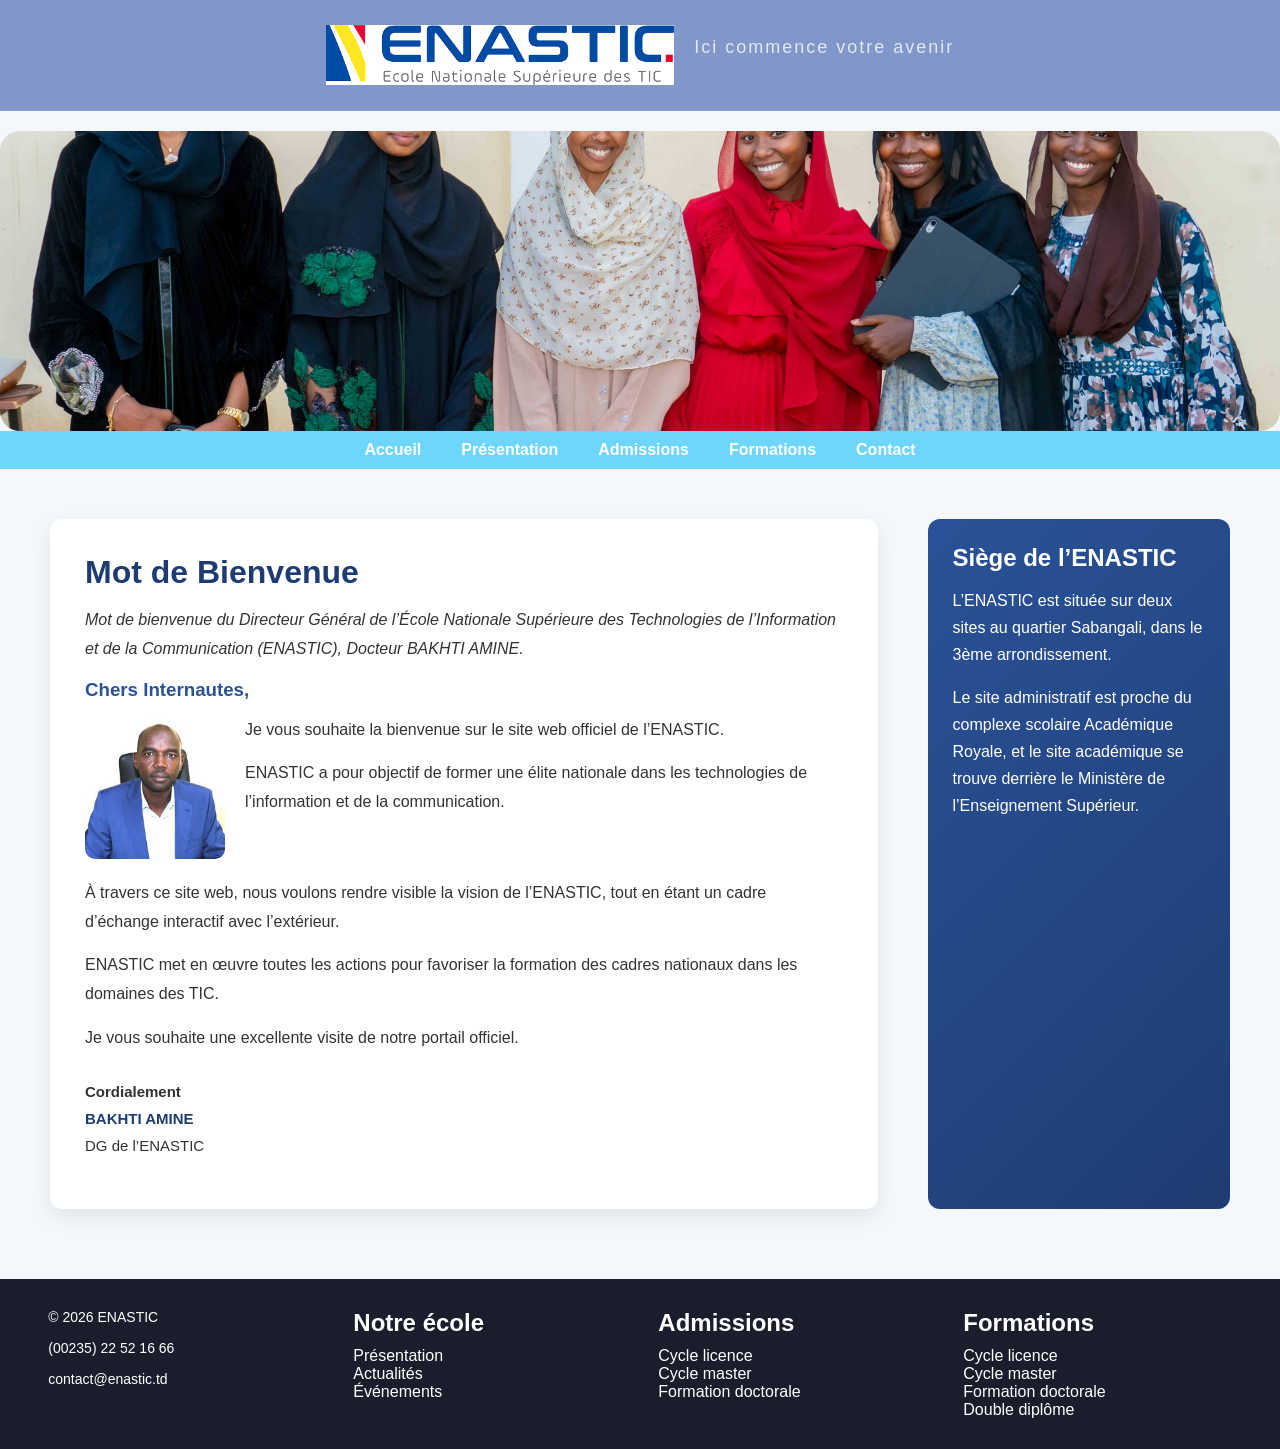
<file: index.html>
<!DOCTYPE html>
<html lang="fr">
<head>
    <meta charset="UTF-8">
    <link rel="stylesheet" href="index1.css">
    <title>ENASTIC - Accueil</title>
</head>

<body>

<header class="header">
    <img src="logo_enastic.png" class="logo" alt="Logo ENASTIC">
    <p class="slogan">Ici commence votre avenir</p>
</header>

<div class="slider">
    <div class="slides">
        <img src="1.jpg" alt="">
        <img src="1.jpg" alt="">
        <img src="1.jpg" alt="">
    </div>
</div>

<nav id="navigation">
    <ul>
        <li><a href="index.html">Accueil</a></li>
        <li><a href="presentation.html">Présentation</a></li>
        <li><a href="admission.html">Admissions</a></li>
        <li><a href="formation.html">Formations</a></li>
        <li><a href="contact.html">Contact</a></li>
    </ul>
</nav>

<section class="accueil">

    <article class="main">
        <h1>Mot de Bienvenue</h1>

        <p class="intro-text">
            Mot de bienvenue du Directeur Général de l’École Nationale Supérieure des Technologies de l’Information et de la Communication (ENASTIC), Docteur BAKHTI AMINE.
        </p>

        <h3>Chers Internautes,</h3>

        <div class="bloc-intro">
            <img src="dg enastic.jpg" alt="Directeur Général">

            <div>
                <p>
                    Je vous souhaite la bienvenue sur le site web officiel de l’ENASTIC.
                </p>

                <p>
                    ENASTIC a pour objectif de former une élite nationale dans les technologies de l’information et de la communication.
                </p>
            </div>
        </div>

        <p>
            À travers ce site web, nous voulons rendre visible la vision de l’ENASTIC, tout en étant un cadre d’échange interactif avec l’extérieur.
        </p>

        <p>
            ENASTIC met en œuvre toutes les actions pour favoriser la formation des cadres nationaux dans les domaines des TIC.
        </p>

        <p class="fin">
            Je vous souhaite une excellente visite de notre portail officiel.
        </p>

        <p class="signature">
            <strong>Cordialement</strong><br>
            <span>BAKHTI AMINE</span><br>
            DG de l’ENASTIC
        </p>

    </article>

    <aside class="sidebar">
        <h2>Siège de l’ENASTIC</h2>

        <p>
            L’ENASTIC est située sur deux sites au quartier Sabangali, dans le 3ème arrondissement.
        </p>

        <p>
            Le site administratif est proche du complexe scolaire Académique Royale, et le site académique se trouve derrière le Ministère de l’Enseignement Supérieur.
        </p>
    </aside>

</section>

<footer>

    <div id="hams1">
        <p>© 2026 ENASTIC</p>
        <p>(00235) 22 52 16 66</p>
        <p>contact@enastic.td</p>
    </div>

    <div class="hams">
        <h2>Notre école</h2>
        <ul>
            <li><a href="presentation.html">Présentation</a></li>
            <li><a href="actualites.html">Actualités</a></li>
            <li><a href="evenements.html">Événements</a></li>
        </ul>
    </div>

    <div class="hams">
        <h2>Admissions</h2>
        <ul>
            <li><a href="cycle-licence.html">Cycle licence</a></li>
            <li><a href="cycle-master.html">Cycle master</a></li>
            <li><a href="formation-doctorale.html">Formation doctorale</a></li>
        </ul>
    </div>

    <div class="hams">
        <h2>Formations</h2>
        <ul>
            <li><a href="cycle-licence.html">Cycle licence</a></li>
            <li><a href="cycle-master.html">Cycle master</a></li>
            <li><a href="formation-doctorale.html">Formation doctorale</a></li>
            <li><a href="double-diplome.html">Double diplôme</a></li>
        </ul>
    </div>

</footer>

</body>
</html>
</file>
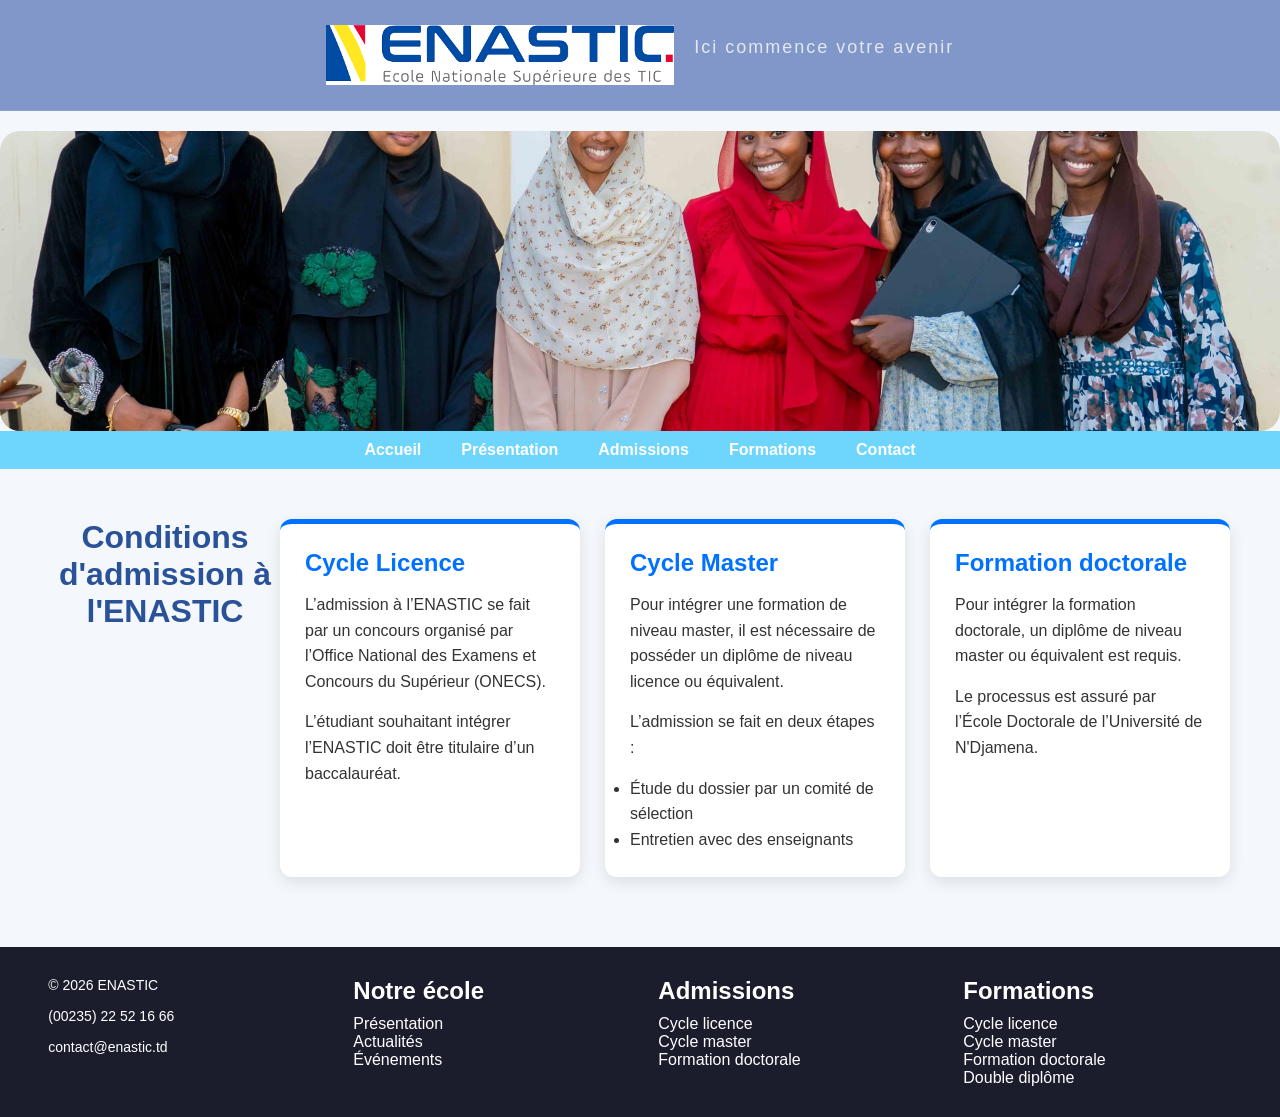
<file: admission.html>
<!DOCTYPE html>
<html lang="fr">
<head>
    <meta charset="UTF-8">
    <link rel="stylesheet" href="index1.css">
    <title>ENASTIC - Accueil</title>
</head>

<body>

<header class="header">
    <img src="logo_enastic.png" class="logo" alt="Logo ENASTIC">
    <p class="slogan">Ici commence votre avenir</p>
</header>

<div class="slider">
    <div class="slides">
        <img src="1.jpg" alt="">
        <img src="1.jpg" alt="">
        <img src="1.jpg" alt="">
    </div>
</div>

<nav id="navigation">
    <ul>
        <li><a href="index.html">Accueil</a></li>
        <li><a href="presentation.html">Présentation</a></li>
        <li><a href="admission.html">Admissions</a></li>
        <li><a href="formation.html">Formations</a></li>
        <li><a href="contact.html">Contact</a></li>
    </ul>
</nav>
    <section class="formation">

    <h1>Conditions d'admission à l'ENASTIC</h1>

    <div class="cycles">

        <div class="bloc">
            <h2>Cycle Licence</h2>
            <p>
                L’admission à l’ENASTIC se fait par un concours organisé par l’Office National des Examens et Concours du Supérieur (ONECS).
            </p>
            <p>
                L’étudiant souhaitant intégrer l’ENASTIC doit être titulaire d’un baccalauréat.
            </p>
        </div>

        <div class="bloc">
            <h2>Cycle Master</h2>
            <p>
                Pour intégrer une formation de niveau master, il est nécessaire de posséder un diplôme de niveau licence ou équivalent.
            </p>
            <p>L’admission se fait en deux étapes :</p>
            <ul>
                <li>Étude du dossier par un comité de sélection</li>
                <li>Entretien avec des enseignants</li>
            </ul>
        </div>

        <div class="bloc">
            <h2>Formation doctorale</h2>
            <p>
                Pour intégrer la formation doctorale, un diplôme de niveau master ou équivalent est requis.
            </p>
            <p>
                Le processus est assuré par l’École Doctorale de l’Université de N'Djamena.
            </p>
        </div>

    </div>

</section>
     <footer>

    <div id="hams1">
        <p>© 2026 ENASTIC</p>
        <p>(00235) 22 52 16 66</p>
        <p>contact@enastic.td</p>
    </div>

    <div class="hams">
        <h2>Notre école</h2>
        <ul>
            <li><a href="presentation.html">Présentation</a></li>
            <li><a href="actualites.html">Actualités</a></li>
            <li><a href="evenements.html">Événements</a></li>
        </ul>
    </div>

    <div class="hams">
        <h2>Admissions</h2>
        <ul>
            <li><a href="cycle-licence.html">Cycle licence</a></li>
            <li><a href="cycle-master.html">Cycle master</a></li>
            <li><a href="formation-doctorale.html">Formation doctorale</a></li>
        </ul>
    </div>

    <div class="hams">
        <h2>Formations</h2>
        <ul>
            <li><a href="cycle-licence.html">Cycle licence</a></li>
            <li><a href="cycle-master.html">Cycle master</a></li>
            <li><a href="formation-doctorale.html">Formation doctorale</a></li>
            <li><a href="double-diplome.html">Double diplôme</a></li>
        </ul>
    </div>

</footer>

</body>
</html>
</file>
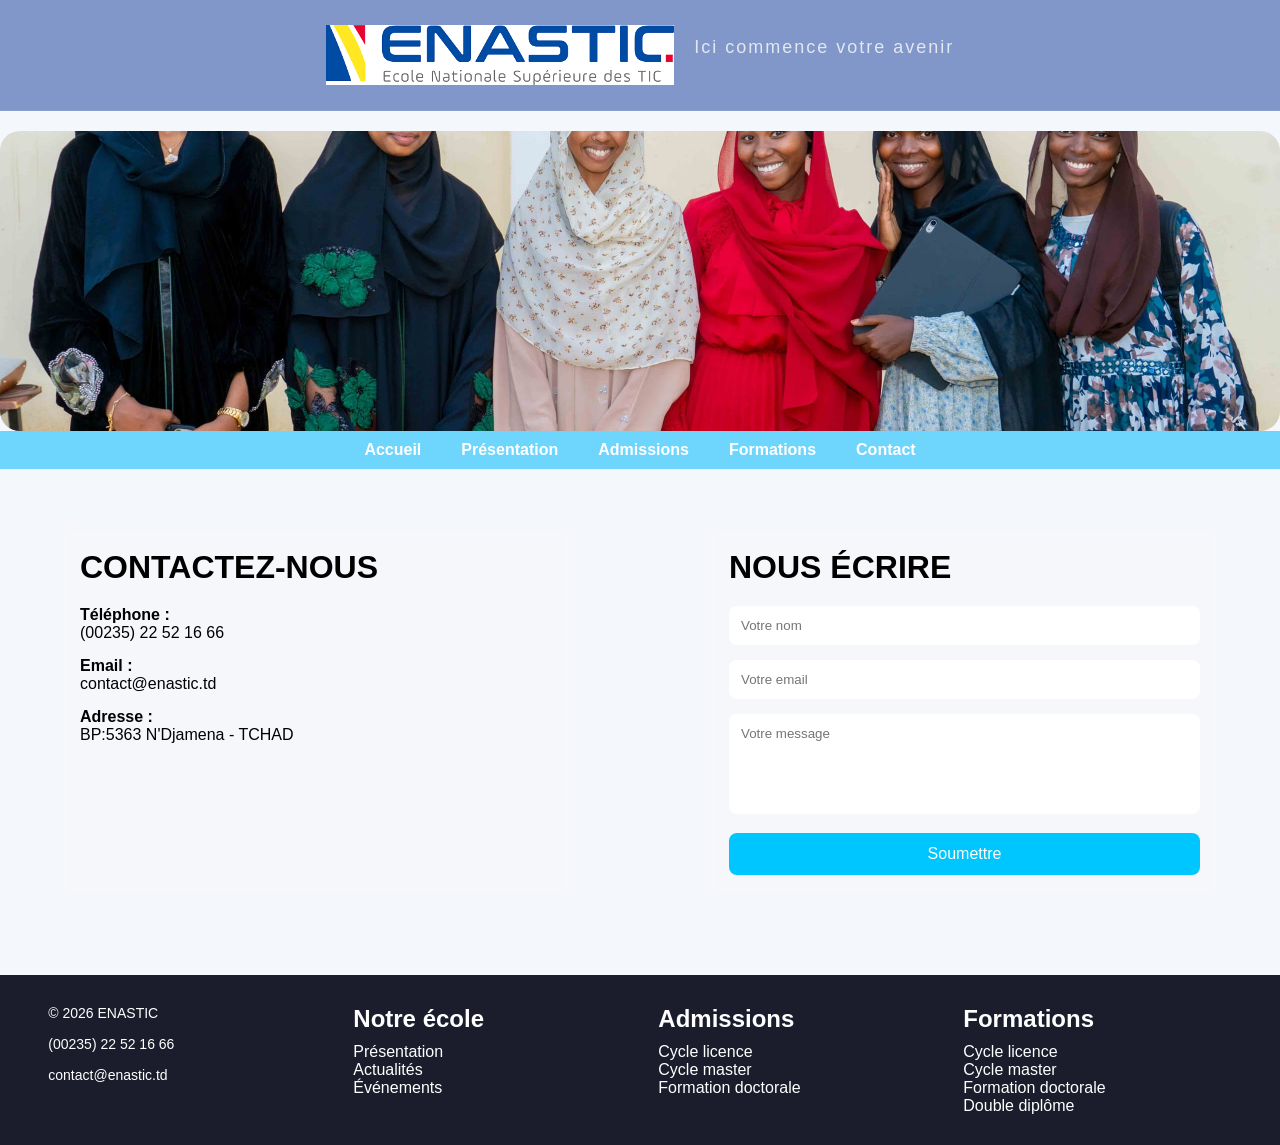
<file: contact.html>
<!DOCTYPE html>
<html lang="fr">
<head>
    <meta charset="UTF-8">
    <link rel="stylesheet" href="index1.css">
    <title>ENASTIC - Accueil</title>
</head>

<body>

<header class="header">
    <img src="logo_enastic.png" class="logo" alt="Logo ENASTIC">
    <p class="slogan">Ici commence votre avenir</p>
</header>

<div class="slider">
    <div class="slides">
        <img src="1.jpg" alt="">
        <img src="1.jpg" alt="">
        <img src="1.jpg" alt="">
    </div>
</div>

<nav id="navigation">
    <ul>
        <li><a href="index.html">Accueil</a></li>
        <li><a href="presentation.html">Présentation</a></li>
        <li><a href="admission.html">Admissions</a></li>
        <li><a href="formation.html">Formations</a></li>
        <li><a href="contact.html">Contact</a></li>
    </ul>
</nav>
<div class="contact-container">
    <div class="contact-info">
        <h1>CONTACTEZ-NOUS</h1>
        <p><strong>Téléphone :</strong><br> (00235) 22 52 16 66</p>
        <p><strong>Email :</strong><br> contact@enastic.td</p>
        <p><strong>Adresse :</strong><br> BP:5363 N'Djamena - TCHAD</p>
    </div>

    <div class="contact-form">
        <h1>NOUS ÉCRIRE</h1>
        <form>
            <input type="text" name="name" placeholder="Votre nom" required>
            <input type="email" name="email" placeholder="Votre email" required>
            <textarea name="message" placeholder="Votre message" required></textarea>
            <button type="submit">Soumettre</button>
        </form>
    </div>
</div>
    <footer>

    <div id="hams1">
        <p>© 2026 ENASTIC</p>
        <p>(00235) 22 52 16 66</p>
        <p>contact@enastic.td</p>
    </div>

    <div class="hams">
        <h2>Notre école</h2>
        <ul>
            <li><a href="presentation.html">Présentation</a></li>
            <li><a href="actualites.html">Actualités</a></li>
            <li><a href="evenements.html">Événements</a></li>
        </ul>
    </div>

    <div class="hams">
        <h2>Admissions</h2>
        <ul>
            <li><a href="cycle-licence.html">Cycle licence</a></li>
            <li><a href="cycle-master.html">Cycle master</a></li>
            <li><a href="formation-doctorale.html">Formation doctorale</a></li>
        </ul>
    </div>

    <div class="hams">
        <h2>Formations</h2>
        <ul>
            <li><a href="cycle-licence.html">Cycle licence</a></li>
            <li><a href="cycle-master.html">Cycle master</a></li>
            <li><a href="formation-doctorale.html">Formation doctorale</a></li>
            <li><a href="double-diplome.html">Double diplôme</a></li>
        </ul>
    </div>

</footer>

</body>
</html>
</file>
<file: index1.css>
*{
    margin: 0;
    padding: 0;
    box-sizing: border-box;
    font-family: Arial, Helvetica, sans-serif;
}


body{
    background-color: #f5f7fa;
    color: #333;
}


/* RESET RAPIDE */
* {
    margin: 0;
    padding: 0;
    box-sizing: border-box;
}

/* HEADER */
.header {
    display: flex;
    align-items: center;
    justify-content: center;
    gap: 20px;

    padding: 25px 50px;
    background: #8197c9; /* bleu nuit élégant */
    border-bottom: 1px solid rgba(255,255,255,0.08);
}

/* LOGO */
.logo {
    height: 60px;
    width: auto;
    filter: brightness(1.1);
}

/* SLOGAN */
.slogan {
    font-size: 18px;
    color: #e2e8f0;
    font-family: "Segoe UI", sans-serif;
    letter-spacing: 2px;
    font-weight: 300;
}

/* petit effet chic */
.header:hover .slogan {
    color: #ffffff;
    transition: 0.3s ease;
}

#banniere img{
    width: 100%;
    height: 250px;
    object-fit: cover;
}

#navigation{
    background-color: #6ed5fd;
}

#navigation ul{
    list-style: none;
    display: flex;
    justify-content: center;
}

#navigation li{
    margin: 10px 20px;
}

#navigation a{
    text-decoration: none;
    color: white;
    font-weight: bold;
    transition: 0.3s;
}

#navigation a:hover{
    color: yellow;
}


section{
    display: flex;
    padding: 20px;
}


article{
    width: 70%;
    background-color: white;
    padding: 20px;
    margin-right: 20px;
    border-radius: 10px;
}

article h1{
    color: #0b3d91;
    margin-bottom: 15px;
}

article p{
    margin-bottom: 15px;
    line-height: 1.6;
}

#DG{
    width: 120px;
    height: 140px;
    float: left;
    margin-right: 15px;
    border-radius: 8px;
}


aside{
    width: 30%;
    background-color: #eaf0fb;
    padding: 20px;
    border-radius: 10px;
}

aside h2{
    color: #0b3d91;
    margin-bottom: 10px;
}


footer{
    background-color: #1b1d2c;
    color: white;
    display: flex;
    justify-content: space-around;
    padding: 30px;
    margin-top: 20px;
}

footer div{
    width: 22%;
}

footer h2{
    margin-bottom: 10px;
}

footer ul{
    list-style: none;
}

footer a{
    text-decoration: none;
    color: white;
}

footer a:hover{
    color: yellow;
}

#hams1{
    font-size: 14px;
}
.slider{
    width: 100%;
    height: 300px;
    overflow: hidden;
    border-radius: 20px;
    margin-top: 20px;
}

.slides{
    display: flex;
    width: 300%;
    animation: slide 12s infinite;
}

.slides img{
    width: 100%;
    height: 300px;
    object-fit: cover;
}


@keyframes slide{
    0%{margin-left: 0;}
    33%{margin-left: -100%;}
    66%{margin-left: -200%;}
    100%{margin-left: 0;}
}
/*body{
    font-family: 'Poppins', sans-serif;

    
    background: linear-gradient(135deg, #0b3d91, #1a1a2e, #e60023);
    background-size: 400% 400%;

   
    animation: gradientMove 12s ease infinite;

    color: #333;
    min-height: 100vh;
}

@keyframes gradientMove{
    0%{background-position: 0% 50%;}
    50%{background-position: 100% 50%;}
    100%{background-position: 0% 50%;}
}*/
#colort{
    color:#0a0a0a ;
    font-family: Arial, Helvetica, sans-serif;
    font-size: 15px;
    margin-left: 30px;
}
/*#bordure{
    width: 50%;
    border-collapse: collapse;
    text-align: center;
    justify-content: center;
    align-items: center;
    margin-left: 25%;
    margin-right: 25%;
    font-size: 18px;
}
th,td{
    border: 1px solid rgb(0, 0, 0);
    margin: 20px;
    width: 20022px;
    height: 35px;
    
}*/
/* Fond général du bloc */
#colort {
    max-width: 1000px;
    margin: 40px auto;
    padding: 30px;
    background: linear-gradient(135deg, #f8fbff, #eef4ff);
    border-radius: 16px;
    box-shadow: 0 10px 30px rgba(0,0,0,0.1);
    font-family: Arial, Helvetica, sans-serif;
    color: #1f2a44;
}

/* Titres principaux */
#colort h2 {
    color: #1e3c72;
    border-left: 6px solid #4a90e2;
    padding-left: 12px;
    margin-top: 25px;
}

/* Sous-titres */
#colort h3 {
    color: #2c5282;
    margin-top: 15px;
}

/* Paragraphes */
#colort p {
    line-height: 1.6;
    font-size: 15px;
}

/* TABLEAU */
#bordure {
    width: 100%;
    border-collapse: collapse;
    margin-top: 15px;
    background: white;
    border-radius: 10px;
    overflow: hidden;
    box-shadow: 0 5px 15px rgba(0,0,0,0.08);
}

/* En-têtes du tableau */
#bordure th {
    background: #1e3c72;
    color: white;
    padding: 12px;
    text-transform: uppercase;
    font-size: 13px;
}

/* Cellules */
#bordure td {
    padding: 12px;
    border-bottom: 1px solid #e6e6e6;
    text-align: center;
}

/* Effet hover sur lignes */
#bordure tr:hover td {
    background: #f1f6ff;
    transition: 0.3s;
}

/* Liste */
#colort ul {
    margin-top: 15px;
    padding-left: 20px;
}

#colort ul li {
    margin-bottom: 8px;
    padding-left: 5px;
}
/* CONTACT*/
body {
    margin: 0;
    font-family: Arial, sans-serif;
    background: linear-gradient(135deg, #1e3c72, #2a5298);
}

.contact-container {
    display: flex;
    justify-content: space-between;
    padding: 50px;
    color: rgb(0, 0, 0);
}

.contact-info, .contact-form {
    width: 45%;
    background: rgba(255, 255, 255, 0.1);
    padding: 30px;
    border-radius: 15px;
    backdrop-filter: blur(10px);
}

h1 {
    margin-bottom: 20px;
}

p {
    margin-bottom: 15px;
}

input, textarea {
    width: 100%;
    padding: 12px;
    margin-bottom: 15px;
    border: none;
    border-radius: 8px;
    outline: none;
}

textarea {
    height: 100px;
    resize: none;
}

button {
    width: 100%;
    padding: 12px;
    border: none;
    border-radius: 8px;
    background: #00c6ff;
    color: white;
    font-size: 16px;
    cursor: pointer;
    transition: 0.3s;
}

button:hover {
    background: #0072ff;
    transform: scale(1.05);
}
/* ADMISSION*/
/*body {
    margin: 0;
    font-family: Arial, sans-serif;
    background: #eef2f7;
}*/

/* SECTION */
.formation {
    padding: 50px;
    text-align: center;
}

/* TITRE PRINCIPAL */
.formation h1 {
    font-size: 32px;
    color: #2a5298;
    margin-bottom: 40px;
}

/* CONTAINER DES BLOCS */
.cycles {
    display: flex;
    gap: 25px;
    justify-content: center;
}

/* CHAQUE BLOC */
.bloc {
    background: white;
    padding: 25px;
    border-radius: 12px;
    width: 300px;
    box-shadow: 0 5px 15px rgba(0,0,0,0.1);
    border-top: 5px solid #0072ff;
    text-align: left;
    transition: 0.3s;
}

/* HOVER EFFET 🔥 */
.bloc:hover {
    transform: translateY(-10px);
}

/* TITRES */
.bloc h2 {
    color: #0072ff;
    margin-bottom: 15px;
}

/* TEXTE */
.bloc p, .bloc li {
    line-height: 1.6;
    color: #333;
}

/* MOBILE 📱 */
@media (max-width: 768px) {
    .cycles {
        flex-direction: column;
        align-items: center;
    }
}
/*AJOUT INDEX*/
body {
    margin: 0;
    font-family: 'Segoe UI', Arial, sans-serif;
    background: #f4f7fb;
}

/* LAYOUT */
.accueil {
    display: flex;
    gap: 30px;
    padding: 50px;
}

/* ARTICLE */
.main {
    flex: 3;
    background: white;
    padding: 35px;
    border-radius: 12px;
    box-shadow: 0 8px 20px rgba(0,0,0,0.08);
}

/* TITRE */
.main h1 {
    color: #1e3c72;
    font-size: 32px;
    margin-bottom: 15px;
}

/* TEXTE INTRO */
.intro-text {
    color: #555;
    font-style: italic;
    margin-bottom: 20px;
}

/* SOUS TITRE */
h3 {
    color: #2a5298;
    margin-bottom: 15px;
}

/* IMAGE + TEXTE */
.bloc-intro {
    display: flex;
    gap: 20px;
    margin-bottom: 20px;
}

.bloc-intro img {
    width: 140px;
    border-radius: 10px;
}

/* PARAGRAPHES */
.main p {
    line-height: 1.8;
    color: #333;
    margin-bottom: 15px;
}

/* FIN */
.fin {
    font-weight: 500;
}

/* SIGNATURE */
.signature {
    margin-top: 25px;
    font-size: 15px;
}

.signature span {
    font-weight: bold;
    color: #1e3c72;
}

/* SIDEBAR */
.sidebar {
    flex: 1;
    background: linear-gradient(135deg, #2a5298, #1e3c72);
    color: white;
    padding: 25px;
    border-radius: 12px;
}

.sidebar h2 {
    margin-bottom: 15px;
    color: white;
}

.sidebar p {
    line-height: 1.7;
}
/* ===== SECTION MISSION ===== */
.enastic-presentation {
    display: flex;
    gap: 30px;
    padding: 50px;
    background: #eef2f7;
}

/* ===== CONTENU PRINCIPAL ===== */
.enastic-main-content {
    flex: 3;
    background: white;
    padding: 35px;
    border-radius: 12px;
    box-shadow: 0 8px 20px rgba(0,0,0,0.08);
}

/* ===== TITRES ===== */
.enastic-main-content h1 {
    color: #1e3c72;
    margin-bottom: 20px;
}

.enastic-main-content h2 {
    color: #0072ff;
    margin-top: 25px;
}

/* ===== TEXTE ===== */
.enastic-main-content p {
    line-height: 1.8;
    margin-bottom: 15px;
    color: #333;
}

/* ===== INTRO ===== */
.enastic-intro {
    font-size: 17px;
    font-weight: 500;
    color: #444;
}

/* ===== TEXTE IMPORTANT ===== */
.enastic-highlight {
    background: #eaf3ff;
    padding: 12px;
    border-left: 4px solid #0072ff;
    border-radius: 6px;
    margin: 15px 0;
}

/* ===== LISTES ===== */
.enastic-main-content ul,
.enastic-main-content ol {
    margin-left: 20px;
}

.enastic-main-content li {
    margin-bottom: 8px;
}

/* ===== SIDEBAR ===== */
.enastic-sidebar-box {
    flex: 1;
    background: linear-gradient(135deg, #2a5298, #1e3c72);
    color: white;
    padding: 25px;
    border-radius: 12px;
    box-shadow: 0 8px 20px rgba(0,0,0,0.1);
}
.enastic-sidebar-box h2{
    color: #ffff;
}
/* IMAGE SIDEBAR */
.enastic-sidebar-box img {
    width: 100%;
    margin: 15px 0;
}

/* ===== RESEAUX ===== */
.enastic-socials {
    display: flex;
    gap: 12px;
    margin-top: 15px;
    justify-content: center;
    margin-top: 250px;
}

.enastic-socials img {
    width: 30px;
    transition: 0.3s;
}

/* EFFET HOVER 🔥 */
.enastic-socials img:hover {
    transform: scale(1.2);
    
}

/* ===== RESPONSIVE 📱 ===== */
@media (max-width: 768px) {
    .enastic-presentation {
        flex-direction: column;
        padding: 20px;
    }
}
</file>
